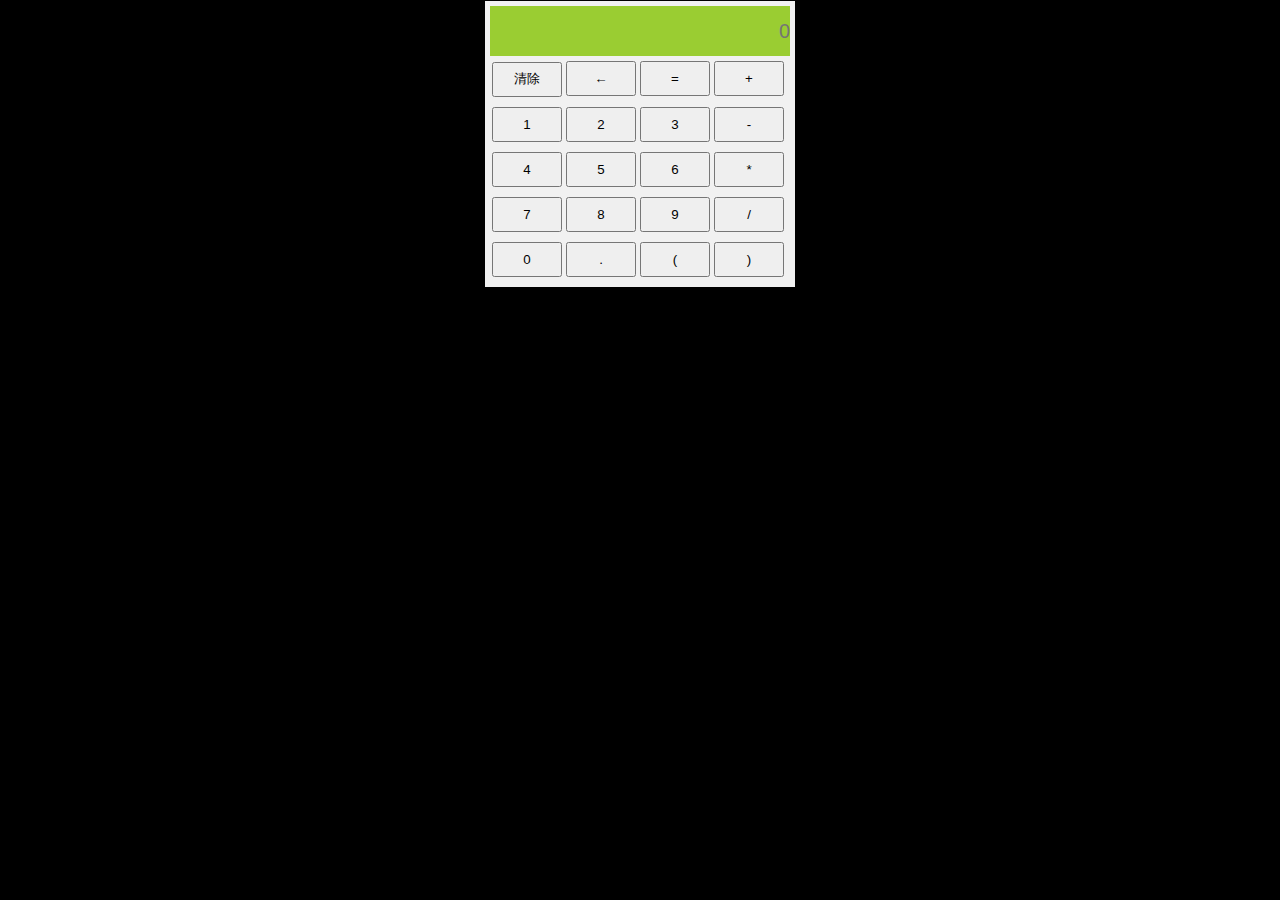
<file: computers/index.html>
<!DOCTYPE html>
<html>
	<head>
		<meta charset="UTF-8">
		<title></title>
		<style type="text/css">
			body{
				background: black;
			}
			*{
				padding: 0;
				margin: 0;
			}
			div{
				width: 300px;
				border: 1px solid black;
				margin: auto;
				background: #F1F1F1;
				padding: 5px;
			}
			ul{
				list-style: none;
			}
			li button:first-child{
				margin-left: 2px;
			}
			button{
				width: 70px;
				height: 35px;
				margin: 5px 0;
			}
			input{
				height: 50px;
				width: 100%;
				background: yellowgreen;
				font-size: 20px;
				border: none;
				text-align: right;
			}
			input:first-child{
				display: none;
				background: blue;
				color: white;
				height: 0;
			}
		</style>
	</head>
	<body>
		<div>
			<ul>
				<li>
					<input type="text" id="result" placeholder=""/>
					<input type="text" id="textVal" placeholder="0"/>
				</li>
				<li>
					<button onclick="claerAll()">清除</button>
					<button onclick="delCh()">←</button>
					<button onclick="jsResult()">=</button>
					<button onclick="jiSuan(this)">+</button>
				</li>
				<li>
					<button onclick="innerNum(this)">1</button>
					<button onclick="innerNum(this)">2</button>
					<button onclick="innerNum(this)">3</button>
					<button onclick="jiSuan(this)">-</button>
				</li>
				<li>
					<button onclick="innerNum(this)">4</button>
					<button onclick="innerNum(this)">5</button>
					<button onclick="innerNum(this)">6</button>
					<button onclick="jiSuan(this)">*</button>
				</li>
				<li>
					<button onclick="innerNum(this)">7</button>
					<button onclick="innerNum(this)">8</button>
					<button onclick="innerNum(this)">9</button>
					<button onclick="jiSuan(this)">/</button>
				</li>
				<li>
					<button onclick="innerNum(this)">0</button>
					<button onclick="jiSuan(this)">.</button>
					<button onclick="jiSuan(this)">(</button>
					<button onclick="jiSuan(this)">)</button>
				</li>
			</ul>
		</div>
	</body>
</html>
<script src="public.js" type="text/javascript" charset="utf-8"></script>
<script type="text/javascript">

		function innerNum(obj){
			$id("textVal").value += obj.innerHTML;
		}
		var h=0;
		function jiSuan(obj){
			if($id("textVal").value!=""){
				$id("result").value +=$id("textVal").value+obj.innerHTML;
				//清除原来的textVal值
				$id("textVal").value="";
				$id("result").style.display="block";
				//当$做id("textVal").value没有值的时候不需要动画操作
				//当$id("result").value值小于50的时候才做动画
				if(h<50){
					
					animate()
				}
			}
		}
		//实现退格
		function delCh(){
			if($id("textVal").value!=""){
				var tVal=$id("textVal").value;
				$id("textVal").value=tVal.substr(0,tVal.length-1);
			}
		}
		//实现清除功能
		function claerAll(){
			$id("textVal").value="";
			$id("result").value="";
		    $id("result").height="0";
		    $id("result").style.display="none";
		    h=0;
		}
		//弹窗缓慢动画
		function animate(){	
			var timer=setInterval(function(){
				h++;
				$id("result").style.height=h+"px";
				if(h==50){
					clearInterval(timer);
				}
			},1);
			
		}
		
		function jsResult(){
			if($id("textVal").value!=""){
				//处理不可以控的错误
				try{
			    $id("textVal").value=eval($id("result").value+$id("textVal").value); 
				}catch(err){//上面出错时运行
					$id("textVal").value="";
				}
			    $id("result").value="";
			    $id("result").height="0";
			    $id("result").style.display="none";
			    h=0;
			}	
		}
/*		
		var str="2+6";
		alert(eval(str))
		*/
</script>
</file>
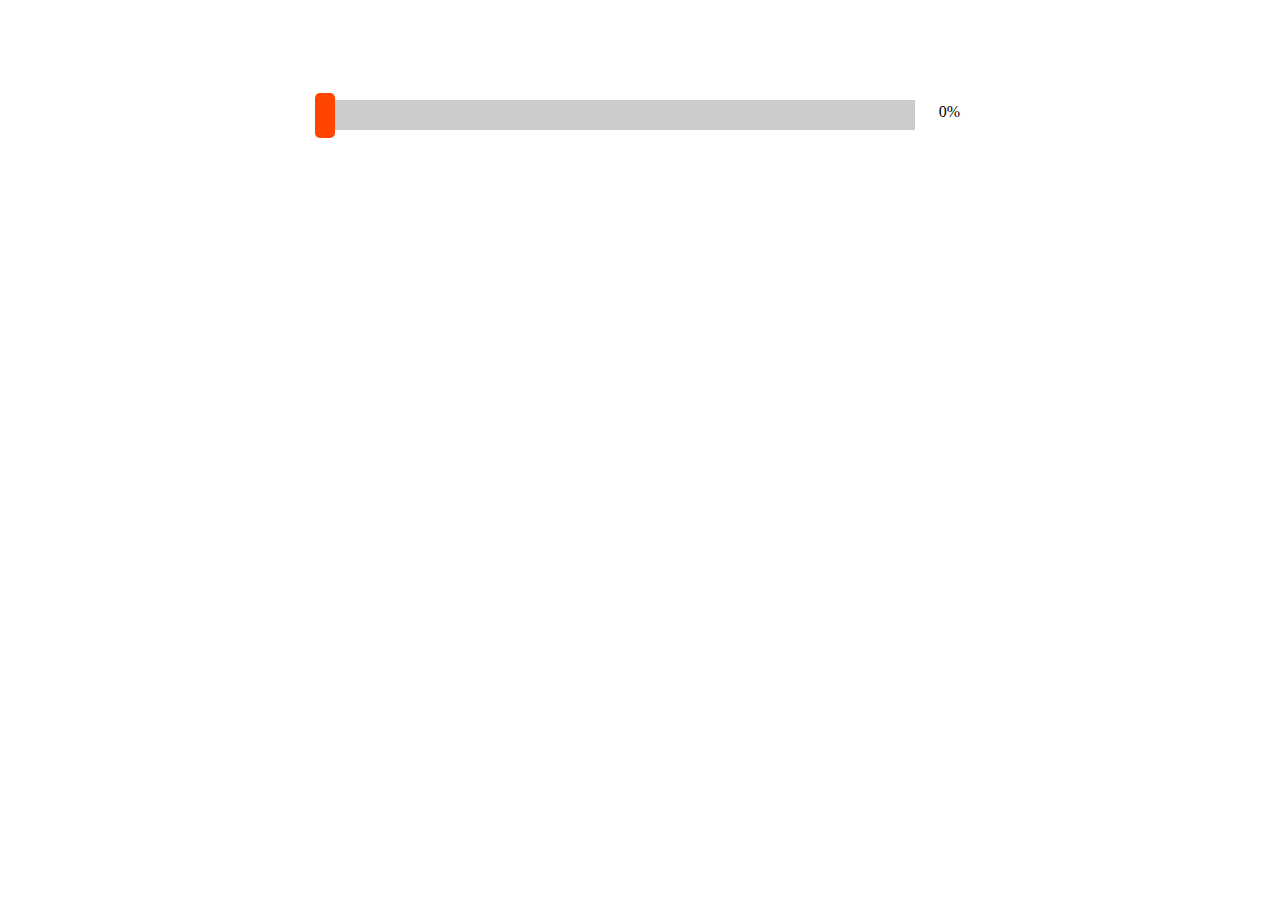
<file: bar.html>
<!DOCTYPE html>
<html>
	<head>
		<meta charset="UTF-8">
		<title></title>
		<style type="text/css">
			*{
				margin:0;
				padding: 0;
			}
			#prent{
				width:650px;
				height: 30px;
				margin:100px auto;
				position: relative;
			}
			#box{
				width:600px;
				height: 30px;
				background: #ccc;
				position: absolute;
				border-radius:8px 0 0 8px;
			}
			#bar{
				width:;
				height: 100%;
				position: absolute;
				top: 0;
				left:0;
				background:orangered;
				border-radius:8px 0 0 8px;
			}
			#block{
				width:20px;
				height:45px;
				position: absolute;
				top:-7px;
				left:0;
				background:orangered;
				border-radius:5px ;
				cursor:pointer;
			}
			#mask{
				position: absolute;
				right:5px;
				top: 3px;
			}
		</style>
	</head>
	<body>
		<div id="prent">
			<div id="box">
				<div id="bar">
					<div id="block">
						
					</div>
				</div>
			</div>
			<span id="mask">
				0%
			</span>
		</div>
	</body>
</html>
<script type="text/javascript">
	//获取ID
function $id(id){
 			return document.getElementById(id);
 		}

	//获取所有标签
	var box=$id("box");//灰色颜色条
	var bar=$id("bar");//颜色条
	var block=$id("block");//块
	var mask=$id("mask");//百分比
	var prent=$id("prent");
	//让块移动起来
	block.onmousedown=function(){
		document.onmousemove=function(e){
			var x=e.clientX-prent.offsetLeft;
			var e = e || event;
			
			//边界处理
			if(x<0){
				x=0
			}else if(x>=box.offsetWidth-block.offsetWidth){
				x=box.offsetWidth-block.offsetWidth;
			}
			bar.style.width=x+"px"
			block.style.left=x+"px";
			//console.log(x);
			//设置百分几
			var w=x+block.offsetWidth;
			mask.innerHTML=Math.ceil((w/box.offsetWidth)*100)+"%";
			return false;	
		}
		document.onmouseup=function(e){
			document.onmousemove=null;
		}
	}
	
	
	
</script>
</file>
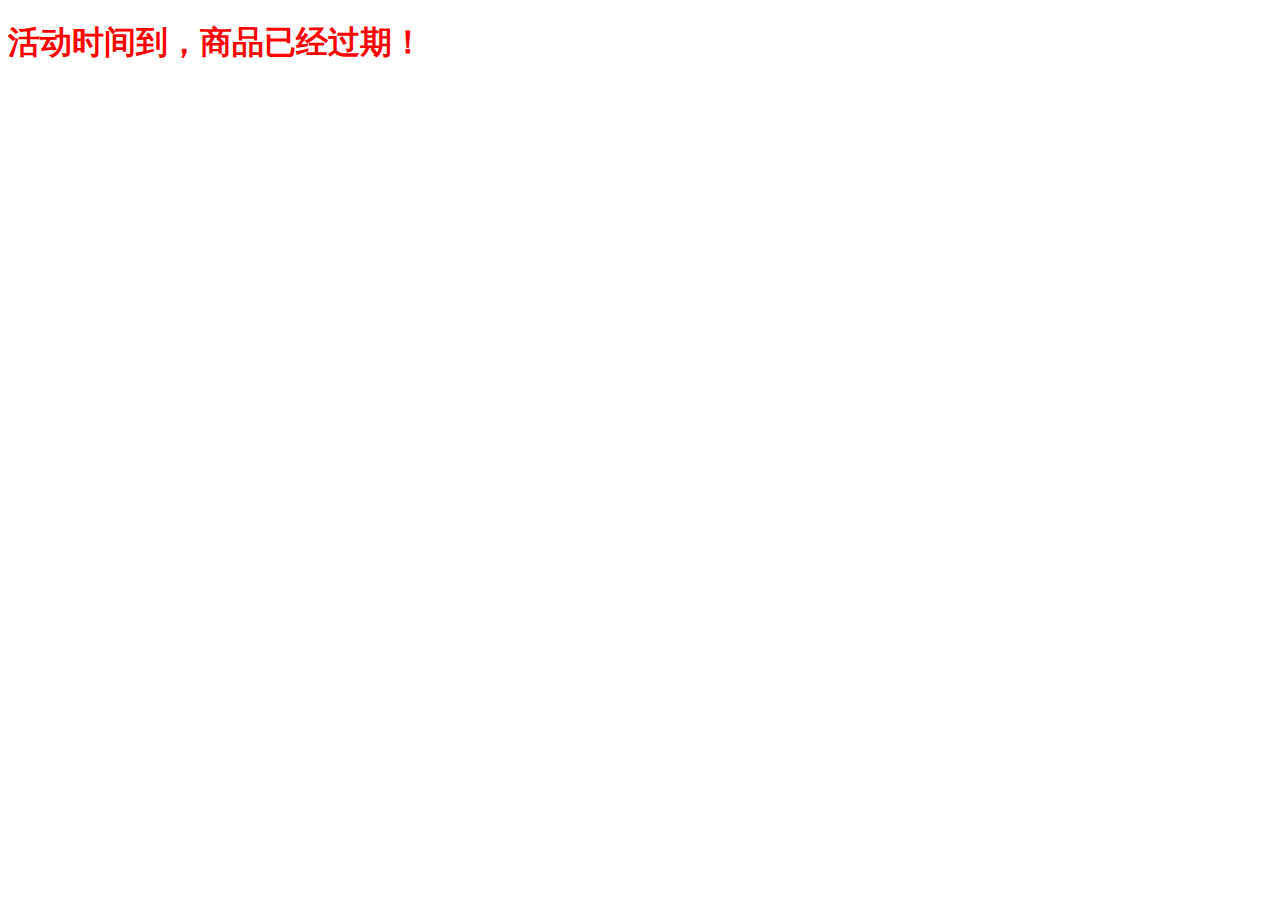
<file: time.html>
<!DOCTYPE html>
<html>
	<head>
		<meta charset="UTF-8">
		<title></title>
	</head>
	<body>
		<h1 id="showTime"></h1>
	</body>
</html>
<script type="text/javascript">
//获取ID
function $id(id){
 			return document.getElementById(id);
 		}

//获取从某日到某日的秒数
	function diff(startTime,endTime){
	   return (endTime.getTime()-startTime.getTime())/1000;
	}
//案例商品倒计时：
	//设置活动开始时间
	var startTime=new Date();
	
	
	//设置活动结束时间
	var endTime=new Date("2018/1/26 08:00:00");
	//设置时间差
	var s=diff(startTime,endTime);

	function showTime(){
		if(s<0){
		$id("showTime").innerHTML="<span style='color: red;'>活动时间到，商品已经过期！</span>"
		return;
		}
		console.log(s/3600/24/12);
		var houre=s/3600;
		var d=parseInt(houre/24);
		var h=parseInt((houre/24-d)*24)
		var f=parseInt(((houre/24-d)*24-h)*60);
		var m=parseInt((((houre/24-d)*24-h)*60-f)*60);
		
		$id("showTime").innerHTML="距离放寒假还有"+d+"天"+h+"时"+f+"分"+m+"秒";
	}
	showTime();
	 var time=setInterval(function(){
		s--;
		if(s<0){
		clearInterval(time);
		}
		showTime();
		console.log(s)
	},1000);
	
	
	
</script>
</file>
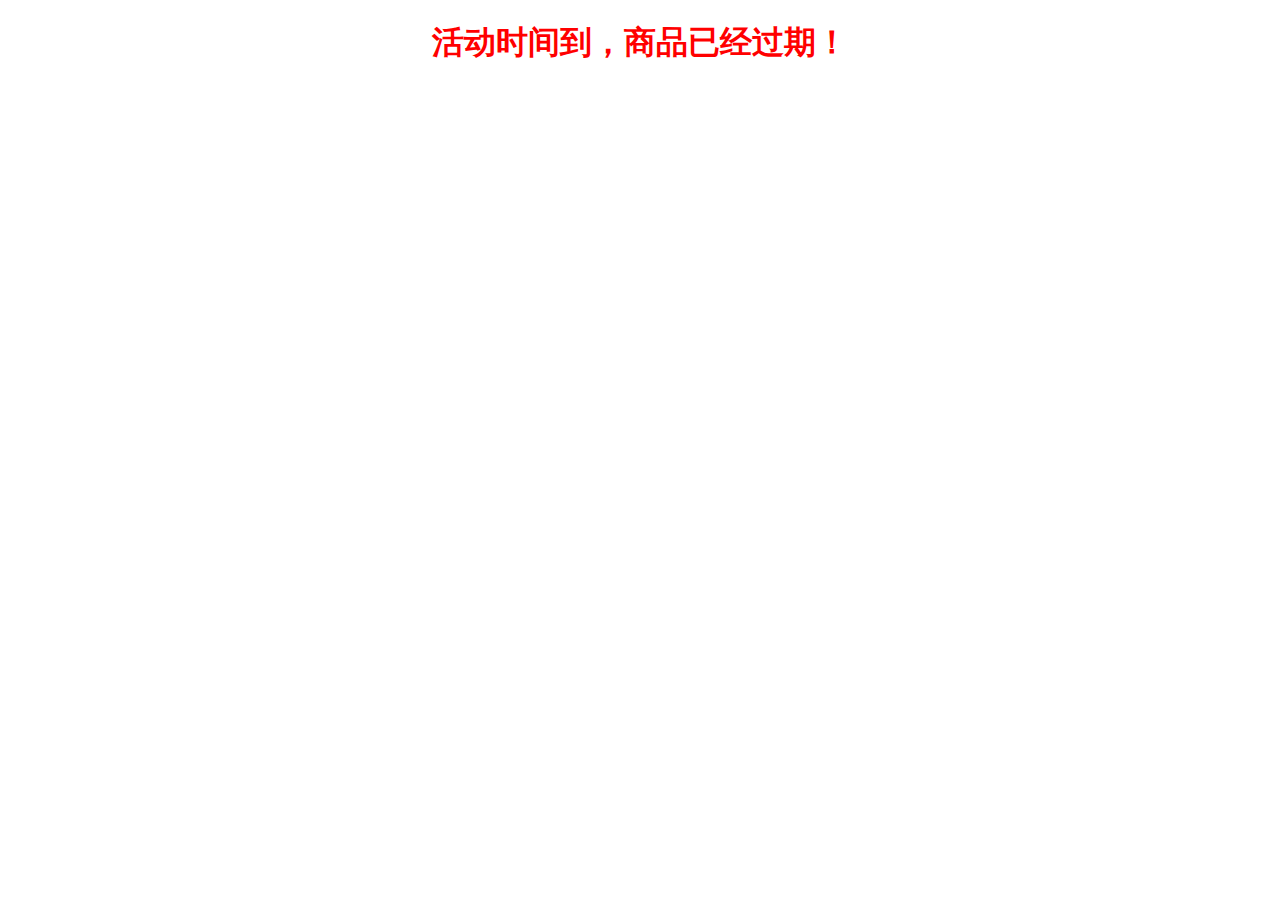
<file: Time.html>
<!DOCTYPE html>
<html>
	<head>
		<meta charset="UTF-8">
		<title></title>
		<style type="text/css">
			body{
			   text-align: center;
			}
		</style>
	</head>
	<body>
		<h1 id="showTime"></h1>
	</body>
</html>
<script type="text/javascript">
//获取ID
function $id(id){
 			return document.getElementById(id);
 		}

//获取从某日到某日的秒数
	function diff(startTime,endTime){
	   return (endTime.getTime()-startTime.getTime())/1000;
	}
//案例商品倒计时：
	//设置活动开始时间
	var startTime=new Date();
	
	
	//设置活动结束时间
	var endTime=new Date("2019/1/26 08:00:00");
	//设置时间差
	var s=diff(startTime,endTime);

	function showTime(){
		if(s<0){
		$id("showTime").innerHTML="<span style='color: red;'>活动时间到，商品已经过期！</span>"
		return;
		}
		console.log(s/3600/24/12);
		var houre=s/3600;
		var d=parseInt(houre/24);
		var h=parseInt((houre/24-d)*24)
		var f=parseInt(((houre/24-d)*24-h)*60);
		var m=parseInt((((houre/24-d)*24-h)*60-f)*60);	
		$id("showTime").innerHTML="距离放寒假还有"+d+"天"+h+"时"+f+"分"+m+"秒";
                $id("showTime").style.color="red";
	}
	showTime();
	 var time=setInterval(function(){
		s--;
		if(s<0){
		clearInterval(time);
		}
		showTime();
		console.log(s)
	},1000);
	
	
	
</script>
</file>
